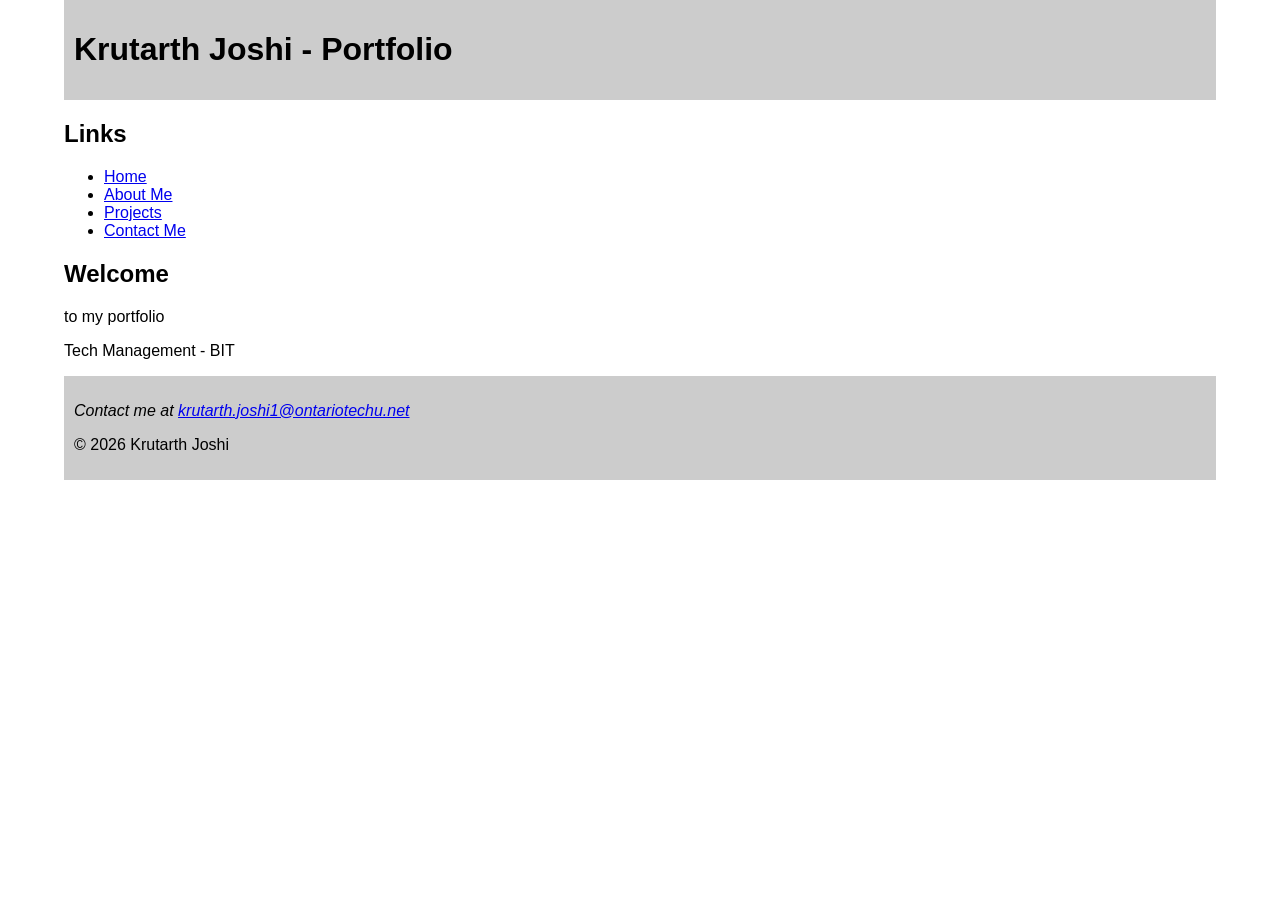
<file: index.html>
<!DOCTYPE html>
<html lang="en">
<head>
    <meta charset="UTF-8">
    <title>Krutarth Joshi - Portfolio</title>
    <meta name="viewport" content="width=device-width">
    <!--style sheet is for fullsize monitor-->
    <link href="full.css" rel="stylesheet" type="text/css"
    media="only screen and (min-width:960px)">
    <!--style sheet is for tablet-->
    <link href="tablet.css" rel="stylesheet" type="text/css"
    media="only screen and (min-width:481px) and (max-width:959px)">
    <!--style sheet is for smart phone-->
    <link href="smartphone.css" rel="stylesheet" type="text/css"
    media="only screen and (max-width:480px)">
</head>
<body>
    <div id="wrapper">
        <header id="banner">
            <h1>Krutarth Joshi - Portfolio</h1>
        </header>
        <nav>
            <h2>Links</h2>
            <ul>
                <li><a href="index.html">Home</a></li>
                <li><a href="about.html">About Me</a></li>
                <li><a href="projects.html">Projects</a></li>
                <li><a href="contact.html">Contact Me</a></li>
            </ul>
        </nav>
        <h2>Welcome</h2>
        <p>to my portfolio</p>
        <p>Tech Management - BIT</p>
        <footer id="footer">
            <address>
                <p>Contact me at <a href="mailto:krutarth.joshi1@ontariotechu.net">krutarth.joshi1@ontariotechu.net</a></p>
            </address>
            <p>&copy; 2026 Krutarth Joshi</p>
        </footer>
    </div>
</body>
</html>
</file>
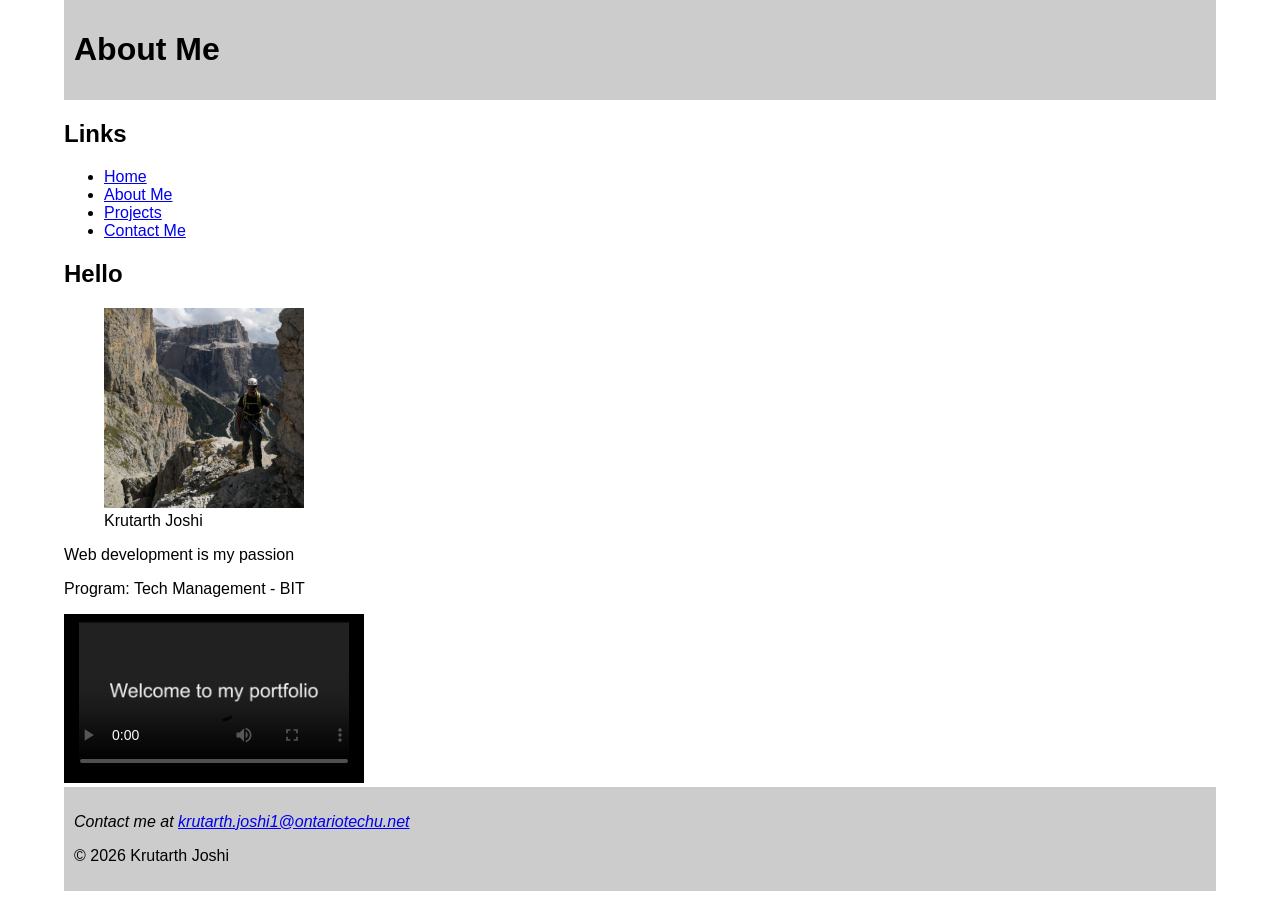
<file: about.html>
<!DOCTYPE html>
<html lang="en">
<head>
    <meta charset="UTF-8">
    <title>Krutarth Joshi - About Me</title>
    <meta name="viewport" content="width=device-width">
    <!--style sheet is for fullsize monitor-->
    <link href="full.css" rel="stylesheet" type="text/css"
    media="only screen and (min-width:960px)">
    <!--style sheet is for tablet-->
    <link href="tablet.css" rel="stylesheet" type="text/css"
    media="only screen and (min-width:481px) and (max-width:959px)">
    <!--style sheet is for smart phone-->
    <link href="smartphone.css" rel="stylesheet" type="text/css"
    media="only screen and (max-width:480px)">
</head>
<body>
    <div id="wrapper">
        <header id="banner">
            <h1>About Me</h1>
        </header>
        <nav>
            <h2>Links</h2>
            <ul>
                <li><a href="index.html">Home</a></li>
                <li><a href="about.html">About Me</a></li>
                <li><a href="projects.html">Projects</a></li>
                <li><a href="contact.html">Contact Me</a></li>
            </ul>
        </nav>
        <h2>Hello</h2>
        <figure>
            <img src="KJphotonew.jpg" alt="Photo of Krutarth Joshi" width="200">
            <figcaption>Krutarth Joshi</figcaption>
        </figure>
        <p>Web development is my passion</p>
        <p>Program: Tech Management - BIT</p>
        <video width="300" height="169" controls poster="poster.jpg">
            <source src="portfoliovideo.mp4" type="video/mp4">
            Your browser doesn't support the video tag.
        </video>
        <footer id="footer">
            <address>
                <p>Contact me at <a href="mailto:krutarth.joshi1@ontariotechu.net">krutarth.joshi1@ontariotechu.net</a></p>
            </address>
            <p>&copy; 2026 Krutarth Joshi</p>
        </footer>
    </div>
</body>
</html>
</file>
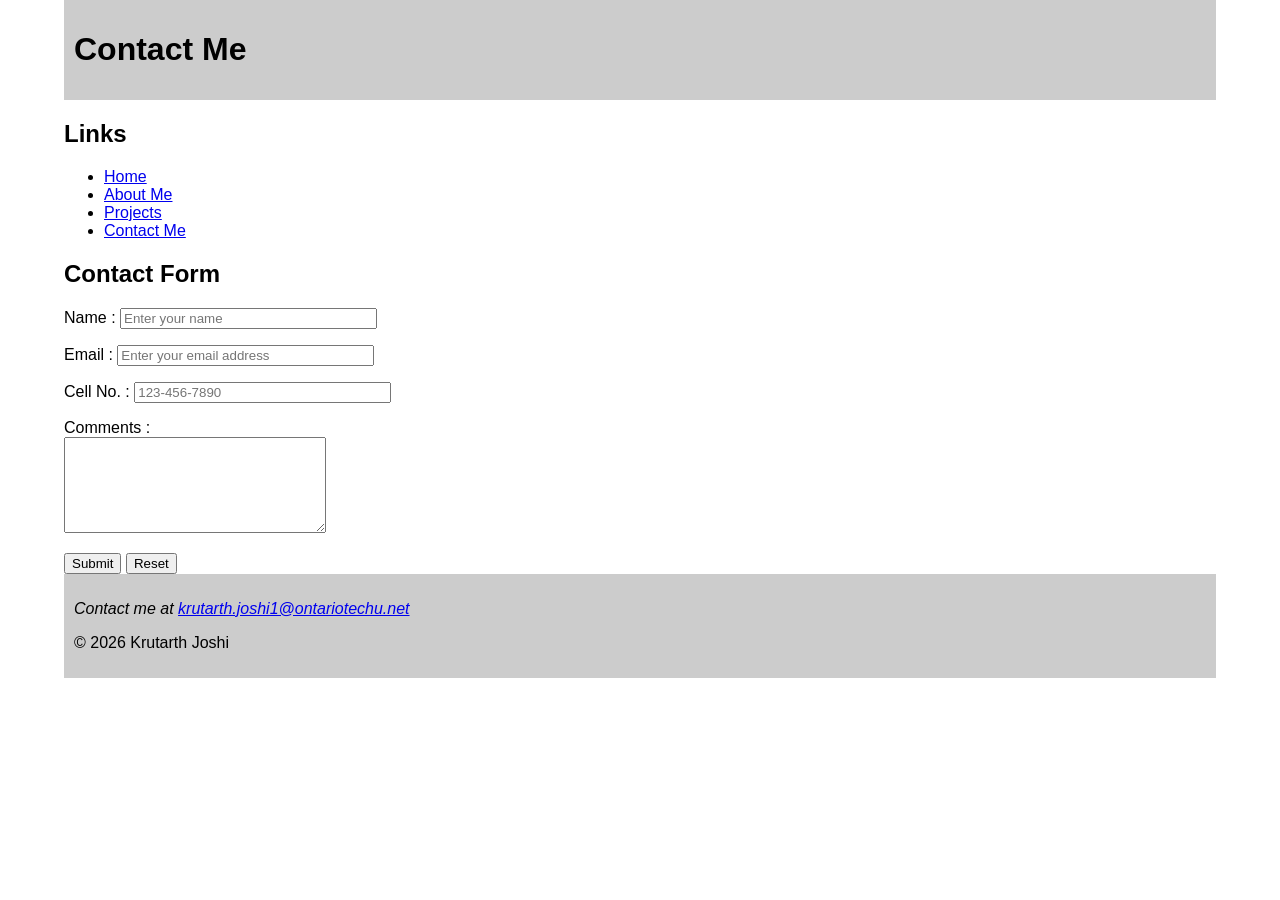
<file: contact.html>
<!DOCTYPE html>
<html lang="en">
<head>
    <meta charset="UTF-8">
    <title>Krutarth Joshi - Contact Me</title>
    <meta name="viewport" content="width=device-width">
    <!--style sheet is for fullsize monitor-->
    <link href="full.css" rel="stylesheet" type="text/css"
    media="only screen and (min-width:960px)">
    <!--style sheet is for tablet-->
    <link href="tablet.css" rel="stylesheet" type="text/css"
    media="only screen and (min-width:481px) and (max-width:959px)">
    <!--style sheet is for smart phone-->
    <link href="smartphone.css" rel="stylesheet" type="text/css"
    media="only screen and (max-width:480px)">
</head>
<body>
    <div id="wrapper">
        <header id="banner">
            <h1>Contact Me</h1>
        </header>
        <nav>
            <h2>Links</h2>
            <ul>
                <li><a href="index.html">Home</a></li>
                <li><a href="about.html">About Me</a></li>
                <li><a href="projects.html">Projects</a></li>
                <li><a href="contact.html">Contact Me</a></li>
            </ul>
        </nav>
        <h2>Contact Form</h2>
        <form action="mailto:krutarth.joshi1@ontariotechu.net"
        method="post" enctype="text/plain" name="form">
            <p>
                <label for="name">Name :</label>
                <input type="text" id="name" name="name" size="30"
                placeholder="Enter your name" required>
            </p>
            <p>
                <label for="email">Email :</label>
                <input type="email" id="email" name="email" size="30"
                placeholder="Enter your email address" required>
            </p>
            <!--pattern makes the cell number follow the format 123-456-7890 (from MDN Web Docs)-->
            <p>
                <label for="cell">Cell No. :</label>
                <input type="tel" id="cell" name="cell" size="30"
                placeholder="123-456-7890" pattern="[0-9]{3}-[0-9]{3}-[0-9]{4}" required>
            </p>
            <p>
                <label for="comments">Comments :</label>
                <br>
                <textarea id="comments" name="comments" cols="30" rows="6" required></textarea>
            </p>
            <input type="submit" value="Submit">
            <input type="reset" value="Reset">
        </form>
        <footer id="footer">
            <address>
                <p>Contact me at <a href="mailto:krutarth.joshi1@ontariotechu.net">krutarth.joshi1@ontariotechu.net</a></p>
            </address>
            <p>&copy; 2026 Krutarth Joshi</p>
        </footer>
    </div>
</body>
</html>
</file>
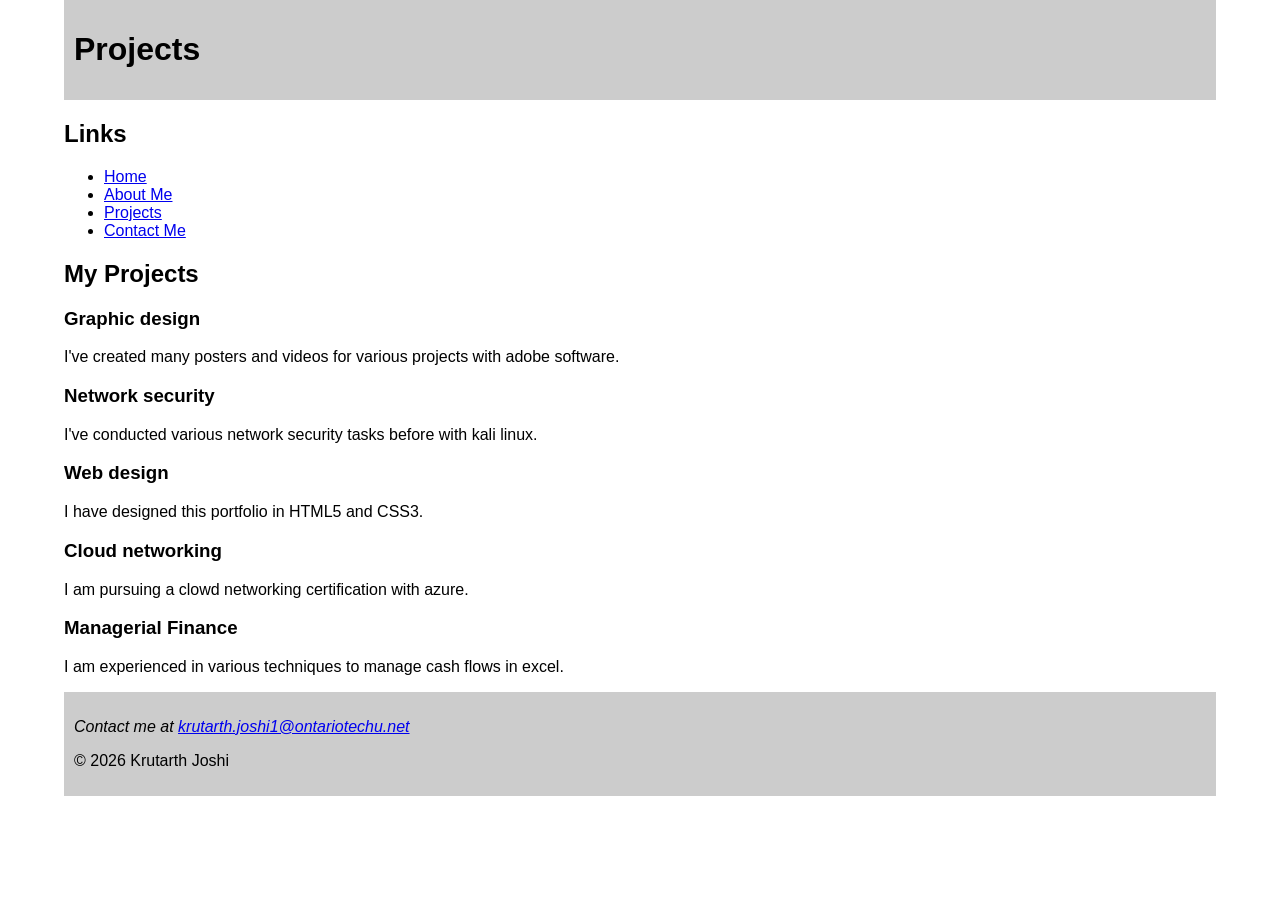
<file: projects.html>
<!DOCTYPE html>
<html lang="en">
<head>
    <meta charset="UTF-8">
    <title>Krutarth Joshi - Projects</title>
    <meta name="viewport" content="width=device-width">
    <!--style sheet is for fullsize monitor-->
    <link href="full.css" rel="stylesheet" type="text/css"
    media="only screen and (min-width:960px)">
    <!--style sheet is for tablet-->
    <link href="tablet.css" rel="stylesheet" type="text/css"
    media="only screen and (min-width:481px) and (max-width:959px)">
    <!--style sheet is for smart phone-->
    <link href="smartphone.css" rel="stylesheet" type="text/css"
    media="only screen and (max-width:480px)">
</head>
<body>
    <div id="wrapper">
        <header id="banner">
            <h1>Projects</h1>
        </header>
        <nav>
            <h2>Links</h2>
            <ul>
                <li><a href="index.html">Home</a></li>
                <li><a href="about.html">About Me</a></li>
                <li><a href="projects.html">Projects</a></li>
                <li><a href="contact.html">Contact Me</a></li>
            </ul>
        </nav>
        <h2>My Projects</h2>
        <article>
            <h3>Graphic design</h3>
            <p>I've created many posters and videos for various projects with adobe software.</p>
        </article>
        <article>
            <h3>Network security</h3>
            <p>I've conducted various network security tasks before with kali linux. </p>
        </article>
        <article>
            <h3>Web design</h3>
            <p>I have designed this portfolio in HTML5 and CSS3.</p>
        </article>
        <article>
            <h3>Cloud networking</h3>
            <p>I am pursuing a clowd networking certification with azure.</p>
        </article>
        <article>
            <h3>Managerial Finance</h3>
            <p>I am experienced in various techniques to manage cash flows in excel.</p>
        </article>
        <footer id="footer">
            <address>
                <p>Contact me at <a href="mailto:krutarth.joshi1@ontariotechu.net">krutarth.joshi1@ontariotechu.net</a></p>
            </address>
            <p>&copy; 2026 Krutarth Joshi</p>
        </footer>
    </div>
</body>
</html>
</file>
<file: full.css>
@charset "UTF-8";

body
{
    font-family: Arial, sans-serif;
    color: black;
    background-color: white;
    margin: 0px;
}

#wrapper
{
    width: 90%;
    margin-left: auto;
    margin-right: auto;
}

#banner
{
    padding: 10px;
    background-color: #CCCCCC;
}

#footer
{
    padding: 10px;
    background-color: #CCCCCC;
}
</file>
<file: tablet.css>
@charset "UTF-8";

body
{
    font-family: Arial, sans-serif;
    color: black;
    background-color: white;
    margin: 0px;
}

#wrapper
{
    width: 95%;
    margin-left: auto;
    margin-right: auto;
}

#banner
{
    padding: 10px;
    background-color: #CCCCCC;
    background: linear-gradient(45deg, white 0%,#CCCCCC 100%);
}

#footer
{
    padding: 10px;
    background-color: #CCCCCC;
    background: linear-gradient(to bottom, #CCCCCC 0%,white 100%);
}
</file>
<file: smartphone.css>
@charset "UTF-8";

body
{
    font-family: Arial, sans-serif;
    color: black;
    background-color: white;
    margin: 0px;
}

#wrapper
{
    width: 95%;
    margin-left: auto;
    margin-right: auto;
}

#banner
{
    padding: 10px;
    background-color: #CCCCCC;
    background: linear-gradient(45deg, white 0%,#CCCCCC 100%);
}

#footer
{
    padding: 10px;
    background-color: #CCCCCC;
    background: linear-gradient(to bottom, #CCCCCC 0%,white 100%);
}

h1
{
    font-size: x-large;
}
</file>
